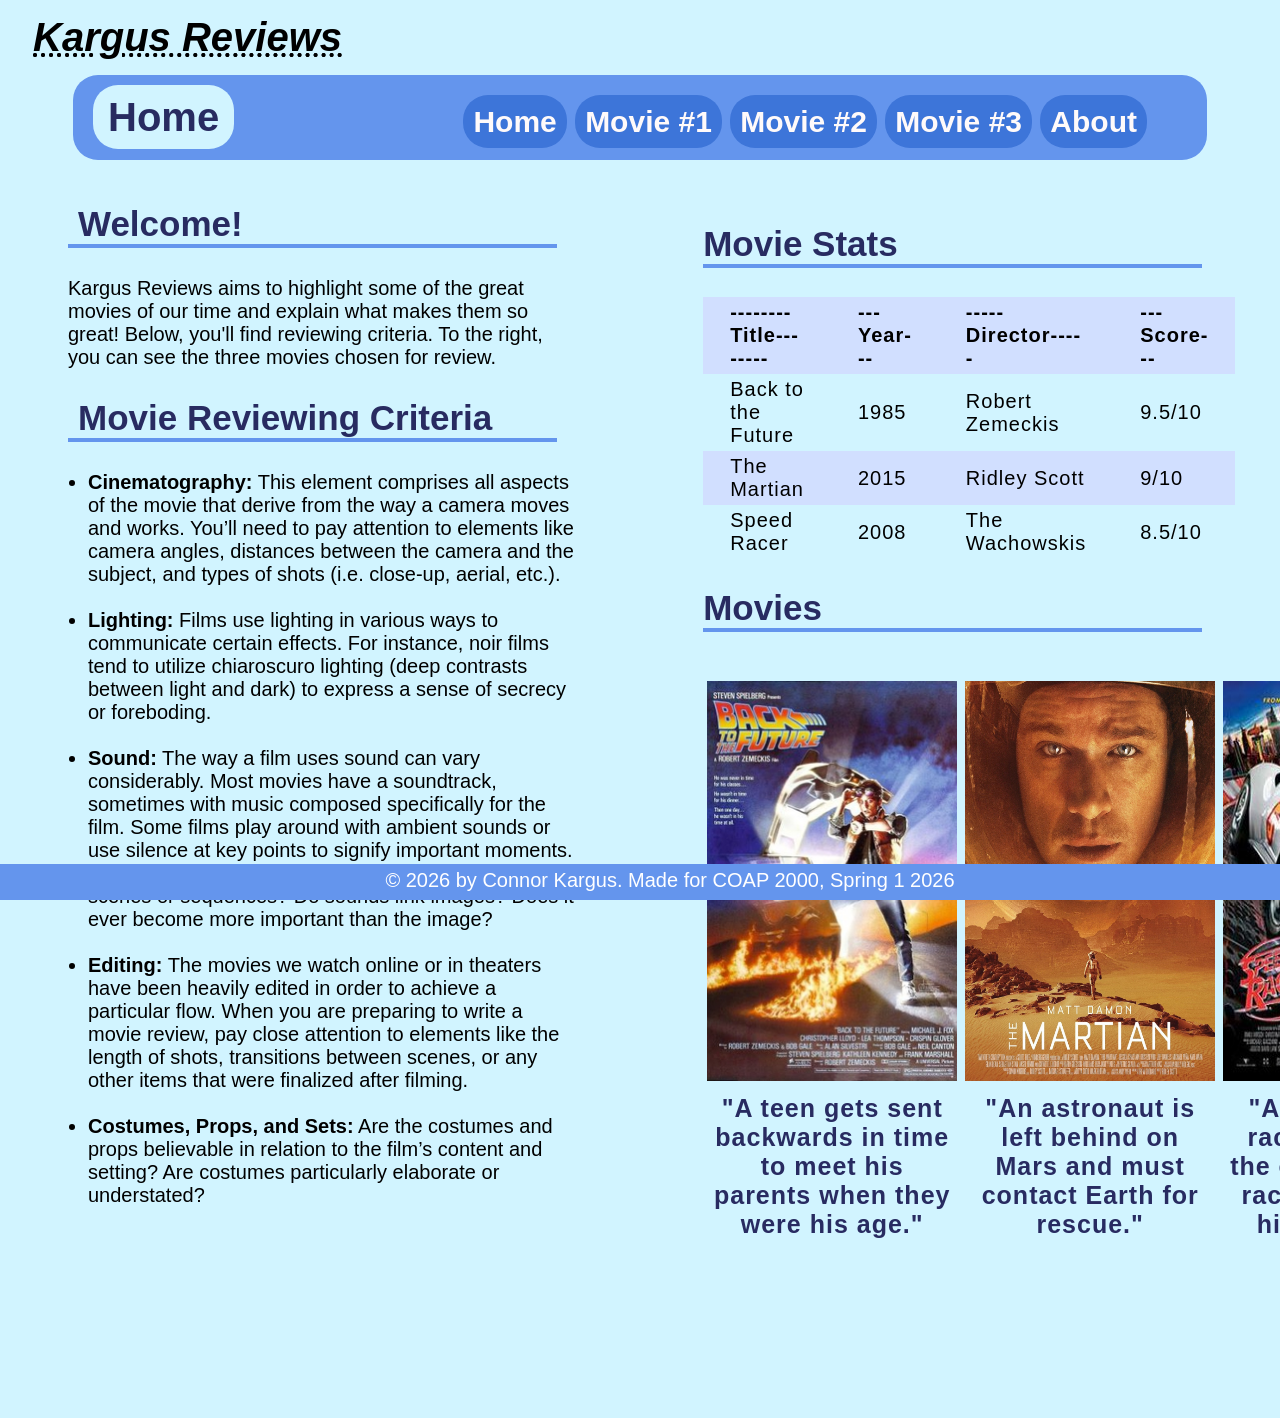
<file: index.html>
﻿<!DOCTYPE html>

<html lang="en" xmlns="http://www.w3.org/1999/xhtml">
<head>
    <link href="styles/style.css" rel="stylesheet">
    <meta name="viewport" content="width=device-width, initial-scale=1.0">
    <title>Home</title>
</head>

<body>
    <header>
        <h1><a class="title" href="index.html">Kargus Reviews</a></h1>
    </header>

    <nav>
        <h1><span>Home</span><span><a href="index.html">Home</a> <a href="movie1.html">Movie #1</a> <a href="movie2.html">Movie #2</a> <a href="movie3.html">Movie #3</a> <a href="about.html">About</a></span></h1>
    </nav>

    
    <article class="indexarticle">
        <h2>Welcome!</h2>
        <p>Kargus Reviews aims to highlight some of the great movies of our time and explain what makes them so great! Below, you'll find reviewing criteria. To the right, you can see the three movies chosen for review.</p>
        <h2>Movie Reviewing Criteria</h2>
        
            <ul>
                <li><b>Cinematography:</b> This element comprises all aspects of the movie that derive from the way a camera moves and works. You’ll need to pay attention to elements like camera angles, distances between the camera and the subject, and types of shots (i.e. close-up, aerial, etc.).<br><br></li>
                <li><b>Lighting:</b> Films use lighting in various ways to communicate certain effects. For instance, noir films tend to utilize chiaroscuro lighting (deep contrasts between light and dark) to express a sense of secrecy or foreboding.<br><br></li>
                <li><b>Sound:</b> The way a film uses sound can vary considerably. Most movies have a soundtrack, sometimes with music composed specifically for the film. Some films play around with ambient sounds or use silence at key points to signify important moments. What is the relation of sound to the image in specific scenes or sequences? Do sounds link images? Does it ever become more important than the image?<br><br></li>
                <li><b>Editing:</b> The movies we watch online or in theaters have been heavily edited in order to achieve a particular flow. When you are preparing to write a movie review, pay close attention to elements like the length of shots, transitions between scenes, or any other items that were finalized after filming.<br><br></li>
                <li><b>Costumes, Props, and Sets:</b> Are the costumes and props believable in relation to the film’s content and setting? Are costumes particularly elaborate or understated?</li>
            </ul>
        
    </article>
    <aside class="indexaside">
        <div>
            <h2>Movie Stats</h2>
            <table class="movielist">
                <tr class="bluetr">

                    <td><b>--------Title--------</b></td>
                    <td><b>---Year---</b></td>
                    <td><b>-----Director-----</b></td>
                    <td><b>---Score---</b></td>
                </tr>
                <tr>
                    <td>Back to the Future</td>
                    <td>1985</td>
                    <td>Robert Zemeckis</td>
                    <td>9.5/10</td>
                </tr>
                <tr class="bluetr">
                    <td>The Martian</td>
                    <td>2015</td>
                    <td>Ridley Scott</td>
                    <td>9/10</td>
                </tr>
                <tr>
                    <td>Speed Racer</td>
                    <td>2008</td>
                    <td>The Wachowskis</td>
                    <td>8.5/10</td>
                </tr>
            </table>
            <h2>Movies</h2>
            <table class="posters">
                <tr><td></td></tr>
                <tr><td></td></tr>

                <tr>
                    <td>
                        <div class="container">
                            <a href="movie1.html"><img src="images/Back_to_the_Future.jpg" alt="Back to the future poster"> </a>
                            <div class="overlay">Back to the Future</div>

                        </div>
                       
                    </td>
                    <td>
                        <div class="container">
                            <a href="movie2.html"><img src="images/The_Martian.jpg" alt="The Martian poster"></a>
                            <div class="overlay">The Martian</div>
                        </div>
                    </td>
                    
                        <td>
                            <div class="container">
                                <a href="movie3.html"><img src="images/Speed_Racer.jpg" alt="Speed Racer poster"></a>
                                <div class="overlay">Speed Racer</div>
                            </div>
                        </td>

                    
        </tr>
                <tr>
                    <td>
                        <p>"A teen gets sent backwards in time to meet his parents when they were his age."</p>
                    </td>
                    <td>
                        <p>"An astronaut is left behind on Mars and must contact Earth for rescue."</p>
                    </td>
                    <td>
                        <p>"A professional racer must beat the odds of rigged races and outwit hired hitmen."</p>
                    </td>
                </tr>
        </table>
        </div>
        <section class="bottom"></section>
    </aside>
      



        
        <!--
    <div class="row">
        <div div class="column"><img src="images/Back_to_the_Future.jpg" alt="A picture of my cat" width="200" height="300"></div>
        <div div class="column"><img src="images/The_Martian.jpg" alt="A picture of my cat" width="200" height="300"></div>
        <div div class="column"><img src="images/Speed_Racer.jpg" alt="A picture of my cat" width="200" height="300"></div>
    </div>

    <div class="footer">
        <p>Footer</p>
    </div>
        -->
        
        <footer>

            <p>© 2026 by Connor Kargus. Made for COAP 2000, Spring 1 2026</p>
        </footer>
</body>
</html>
</file>
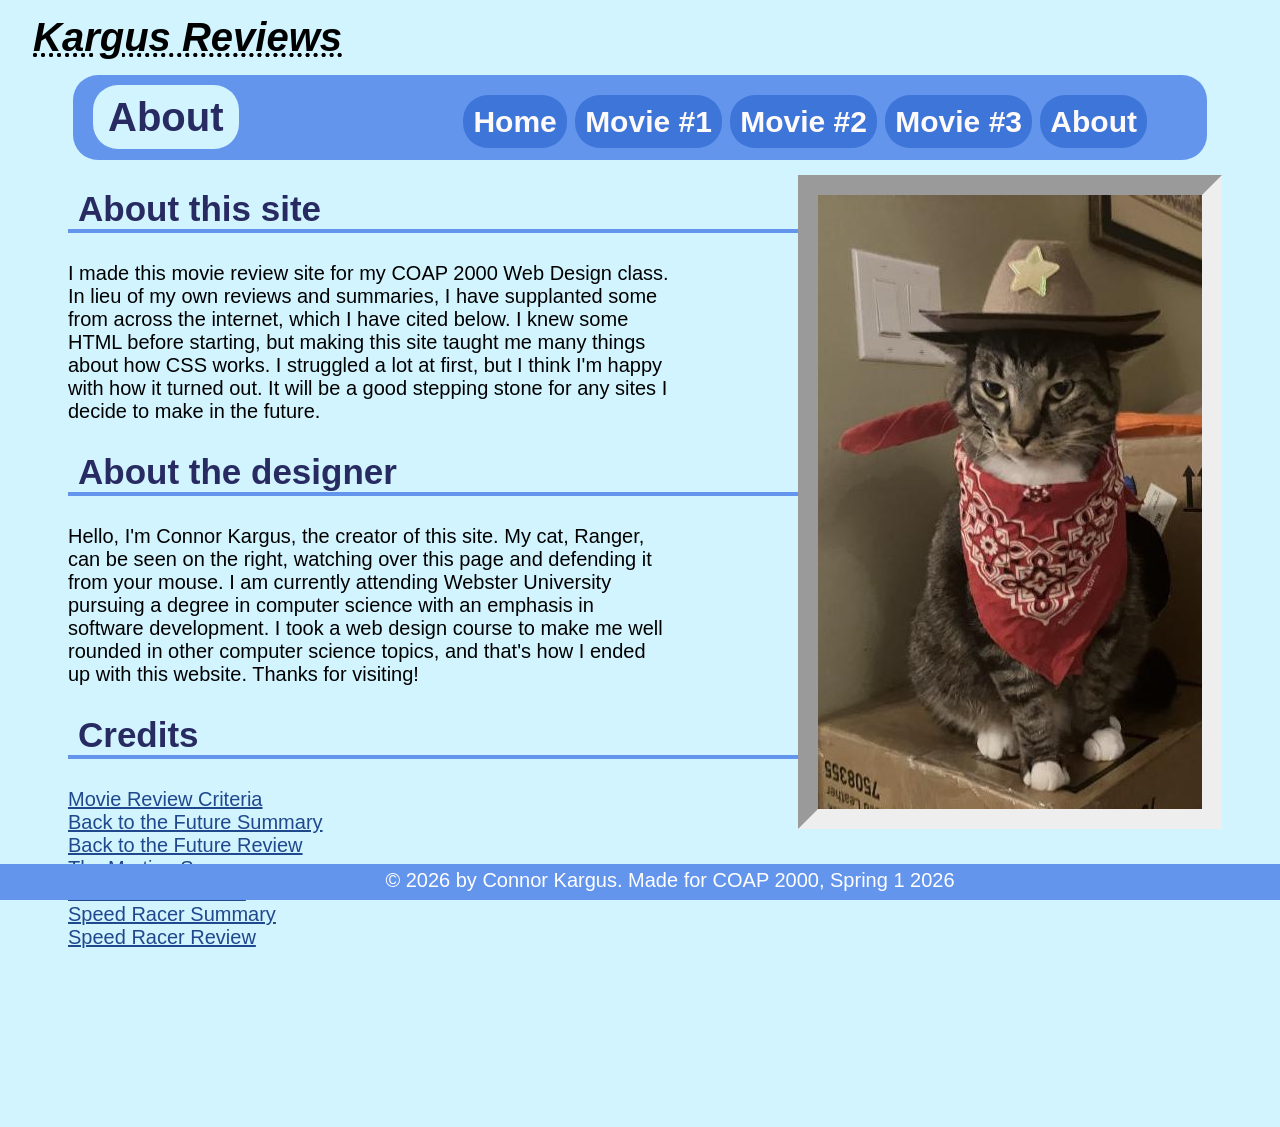
<file: about.html>
﻿<!DOCTYPE html>

<html lang="en" xmlns="http://www.w3.org/1999/xhtml">
<head>
    <link href="styles/style.css" rel="stylesheet">
    <meta name="viewport" content="width=device-width, initial-scale=1.0">
    <title>About</title>

</head>

<body>
    <header>
        <h1><a class="title" href="index.html">Kargus Reviews</a></h1>
    </header>

    <nav>
        <h1><span>About</span><span><a href="index.html">Home</a> <a href="movie1.html">Movie #1</a> <a href="movie2.html">Movie #2</a> <a href="movie3.html">Movie #3</a> <a href="about.html">About</a></span></h1>
    </nav>

    <img src="images/cat.jpg" alt="A picture of my cat" id="aboutimg">

    <h2 class="abouth2">About this site</h2>
    <p class="aboutp">
        I made this movie review site for my COAP 2000 Web Design class. In lieu of my own reviews and summaries, I have supplanted some from across the internet, which I have cited below.
        I knew some HTML before starting, but making this site taught me many things about how CSS works. I struggled a lot at first,
        but I think I'm happy with how it turned out. It will be a good stepping stone for any sites I decide to make in the future.
    </p>

    <h2 class="abouth2">About the designer</h2>
    <p class="aboutp">
        Hello, I'm Connor Kargus, the creator of this site. My cat, Ranger, can be seen on the right, watching over this page and defending it from your mouse. I am currently attending Webster University pursuing a degree in computer science with an 
        emphasis in software development.
        I took a web design course to make me well rounded in other computer science topics, and that's how I ended up with this website. Thanks for visiting!
        
    </p>
    <h2 class="abouth2">Credits</h2>
    <p class="aboutp">
        <a href="https://www.bibguru.com/blog/how-to-write-movie-review/" rel="noopener noreferrer" target="_blank"> Movie Review Criteria</a><br>
        <a href="https://www.imdb.com/title/tt0088763/" rel="noopener noreferrer" target="_blank">Back to the Future Summary</a><br>
        <a href="https://screenrant.com/back-to-the-future-movie-review-1985/" rel="noopener noreferrer" target="_blank">Back to the Future Review</a><br>
        <a href="https://www.imdb.com/title/tt3659388/" rel="noopener noreferrer" target="_blank">The Martian Summary</a><br>
        <a href="https://jonnegroni.com/2015/10/02/the-martian-makes-science-look-cool-again/" rel="noopener noreferrer" target="_blank">The Martian Review</a><br>
        <a href="https://www.imdb.com/title/tt0811080/?ref_=nv_sr_srsg_0_tt_8_nm_0_in_0_q_speed%20racer" rel="noopener noreferrer" target="_blank">Speed Racer Summary</a><br>
        <a href="https://notveryprofoundfilm.medium.com/in-praise-of-2008s-speed-racer-77a9162cd04d" rel="noopener noreferrer" target="_blank">Speed Racer Review</a>
        </p>
        <section class="bottom"></section>
        <footer>
            <p>© 2026 by Connor Kargus. Made for COAP 2000, Spring 1 2026</p>
        </footer>
</body>

</html>
</file>
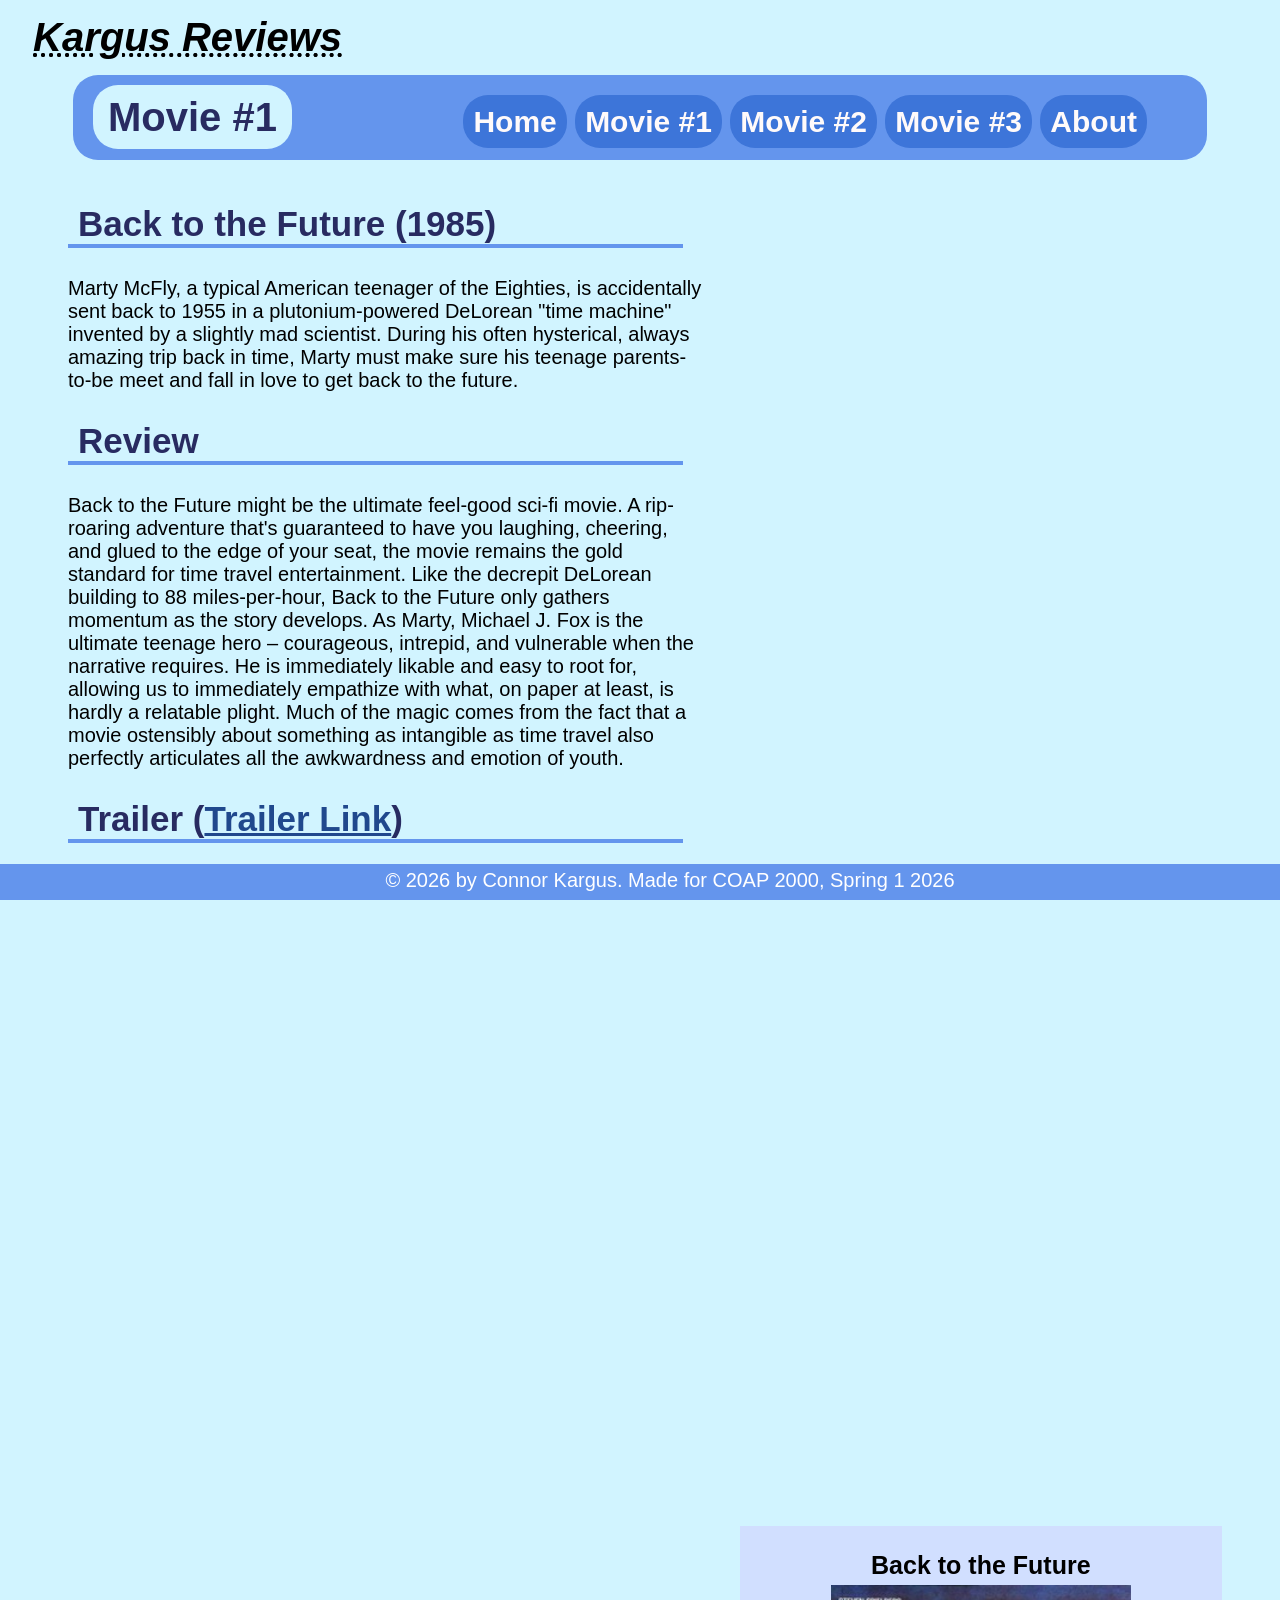
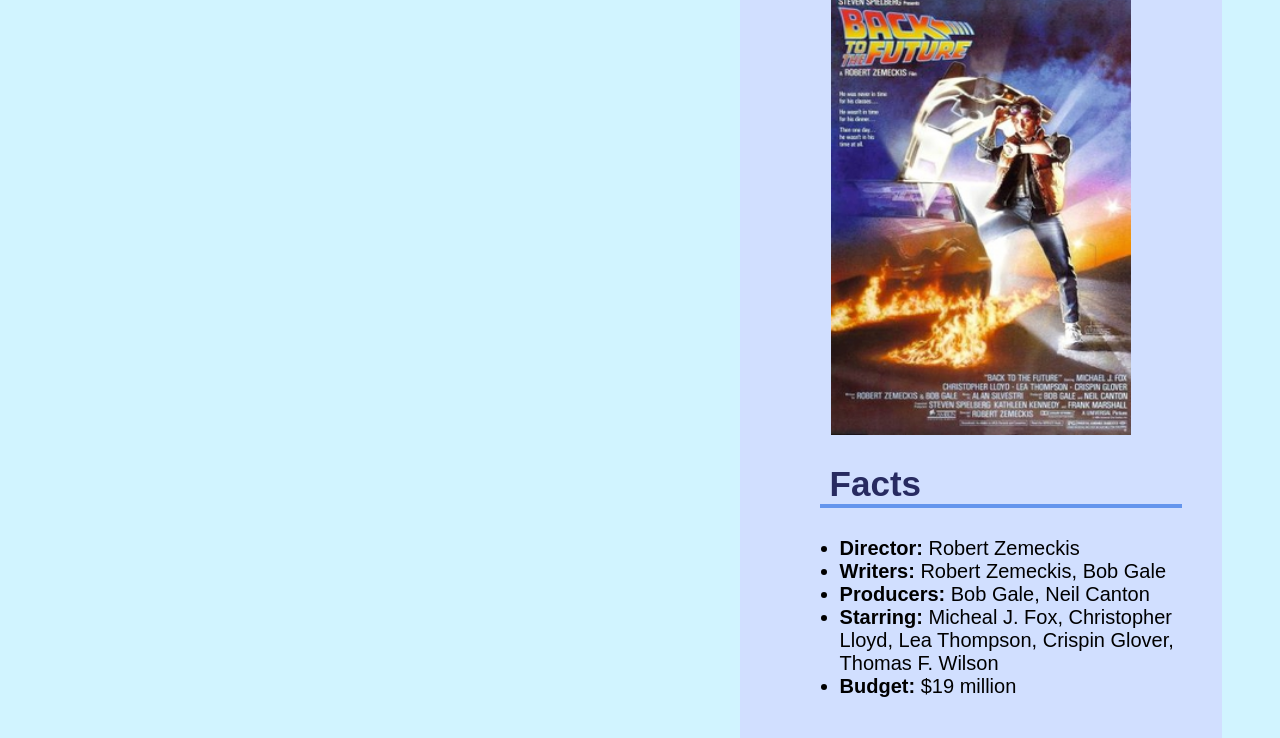
<file: movie1.html>
﻿<!DOCTYPE html>

<html lang="en" xmlns="http://www.w3.org/1999/xhtml">
<head>
    <link href="styles/style.css" rel="stylesheet">
    <meta name="viewport"  content="width=device-width, initial-scale=1.0">
    <title>Movie #1</title>
</head>

<body>
    <header>
        <h1><a class="title" href="index.html">Kargus Reviews</a></h1>
    </header>

    <nav>
        <h1><span>Movie #1</span><span><a href="index.html">Home</a> <a href="movie1.html">Movie #1</a> <a href="movie2.html">Movie #2</a> <a href="movie3.html">Movie #3</a> <a href="about.html">About</a></span></h1>
    </nav>
    <article>
        <h2>Back to the Future (1985)</h2>
        <p>
         
            Marty McFly, a typical American teenager of the Eighties, is accidentally sent back to 1955 in a plutonium-powered DeLorean "time machine" invented by a slightly mad scientist. During his often hysterical, always amazing trip back in time, Marty must make sure his teenage parents-to-be meet and fall in love to get back to the future.
        </p>
        <h2>Review</h2>
        <p>




            Back to the Future might be the ultimate feel-good sci-fi movie. A rip-roaring adventure that's guaranteed to have you laughing,
            cheering, and glued to the edge of your seat, the movie remains the gold standard for time travel entertainment. Like the decrepit DeLorean building to 88 miles-per-hour, Back to the Future only 
            gathers momentum as the story develops. As Marty, Michael J. Fox is the ultimate teenage hero – courageous, intrepid, and vulnerable when the narrative requires. He is immediately likable and easy 
            to root for, allowing us to immediately empathize with what, on paper at least, is hardly a relatable plight. Much of the magic comes from the fact that a movie ostensibly about something as intangible
            as time travel also perfectly articulates all the awkwardness and emotion of youth.
        </p>

        <h2>Trailer (<a href="https://www.youtube.com/watch?v=ez6WQ7IX72U" rel="noopener noreferrer" target="_blank">Trailer Link</a>)</h2>

        <iframe width="800" height="500" src="https://www.youtube.com/embed/ez6WQ7IX72U" title="Back to the Future | 40th Anniversary Trailer"
                allow="accelerometer; autoplay; clipboard-write; encrypted-media; gyroscope; picture-in-picture; web-share" referrerpolicy="strict-origin-when-cross-origin"
                allowfullscreen></iframe>

        <section class="bottom"></section>

    </article>

    <aside>
        <h3>Back to the Future</h3>
        <img src="images/Back_to_the_Future.jpg" alt="Back to the Future poster" >
        <h2>Facts</h2>
        
            <ul>
                <li><b>Director: </b> Robert Zemeckis</li>

                <li>
                    <b>Writers: </b>Robert Zemeckis, Bob Gale
                </li>

                <li>
                    <b>Producers: </b>Bob Gale, Neil Canton
                </li>

                <li>
                    <b>Starring: </b>Micheal J. Fox, Christopher Lloyd, Lea Thompson, Crispin Glover, Thomas F. Wilson
                </li>

                <li><b>Budget: </b>$19 million</li>
            </ul>
        
        
    </aside>
        
   
    
    <footer>

        <p>© 2026 by Connor Kargus. Made for COAP 2000, Spring 1 2026</p>
    </footer>
</body>
</html>
</file>
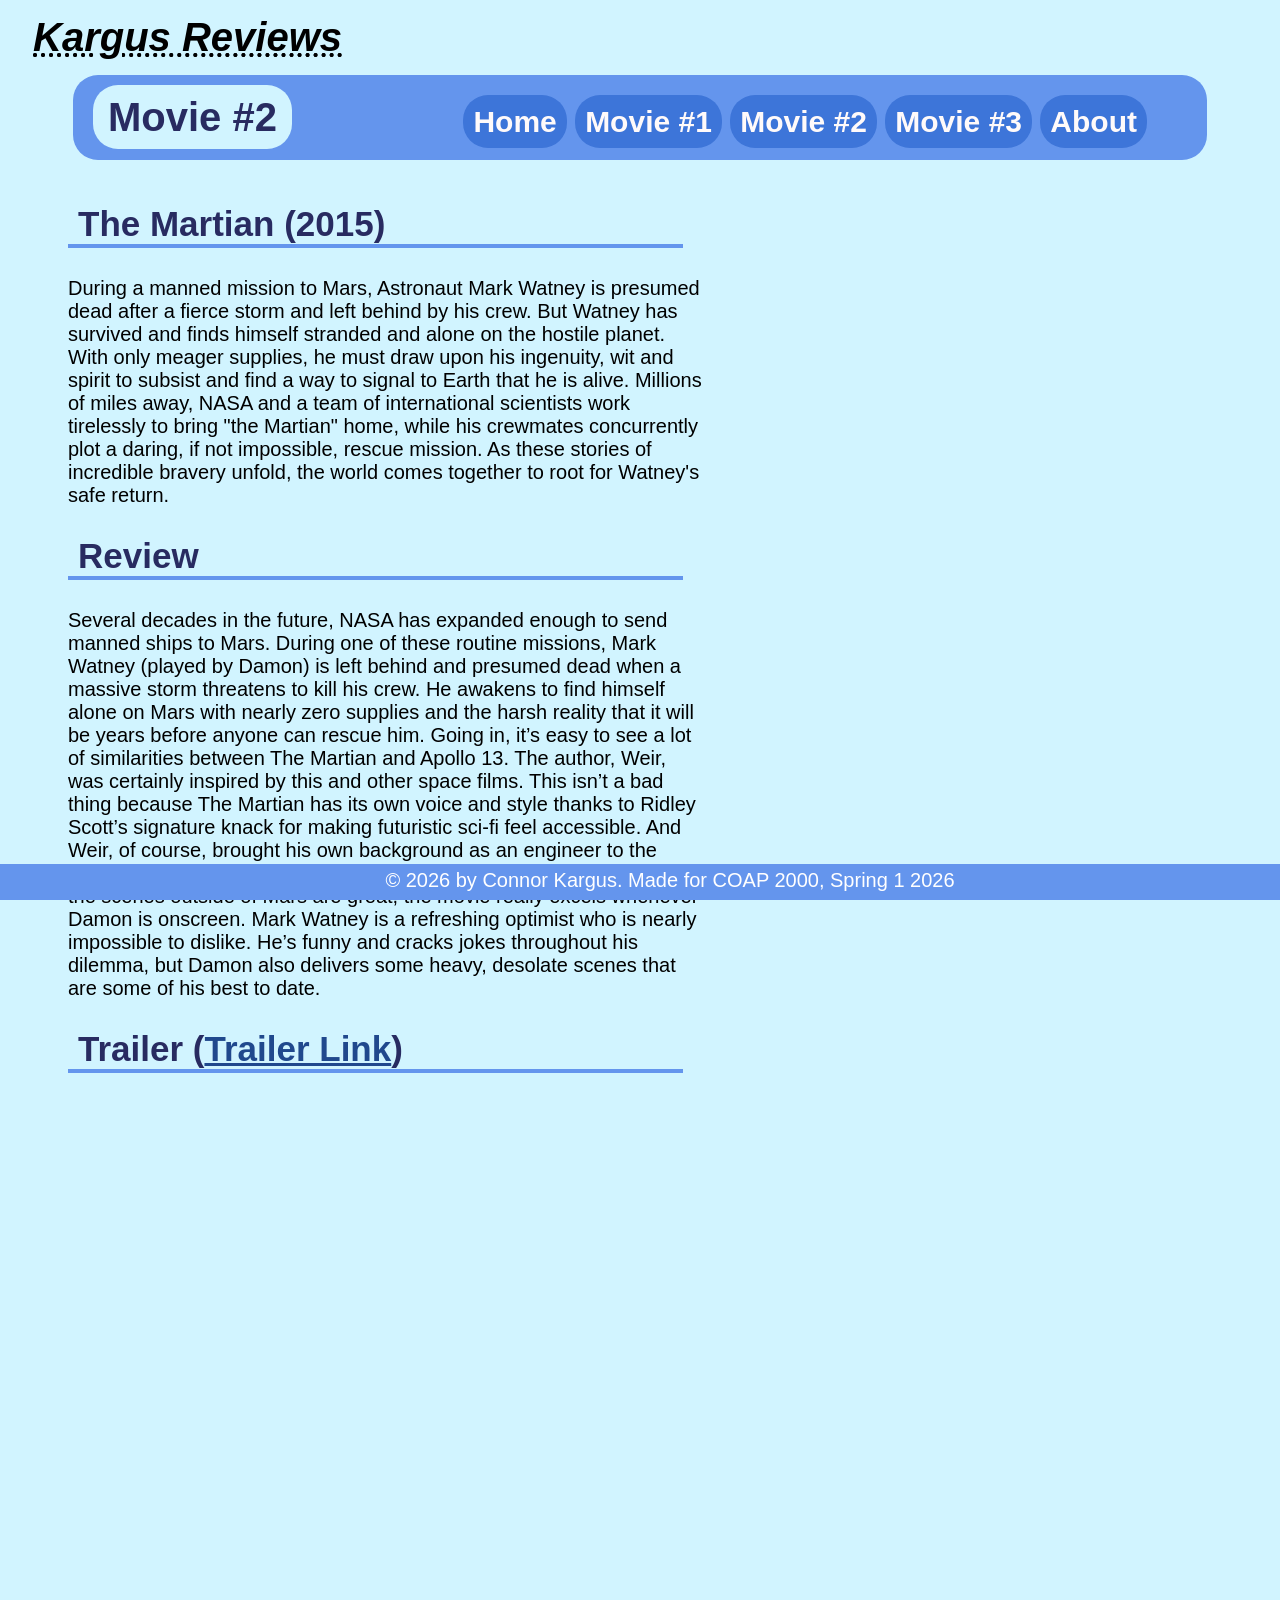
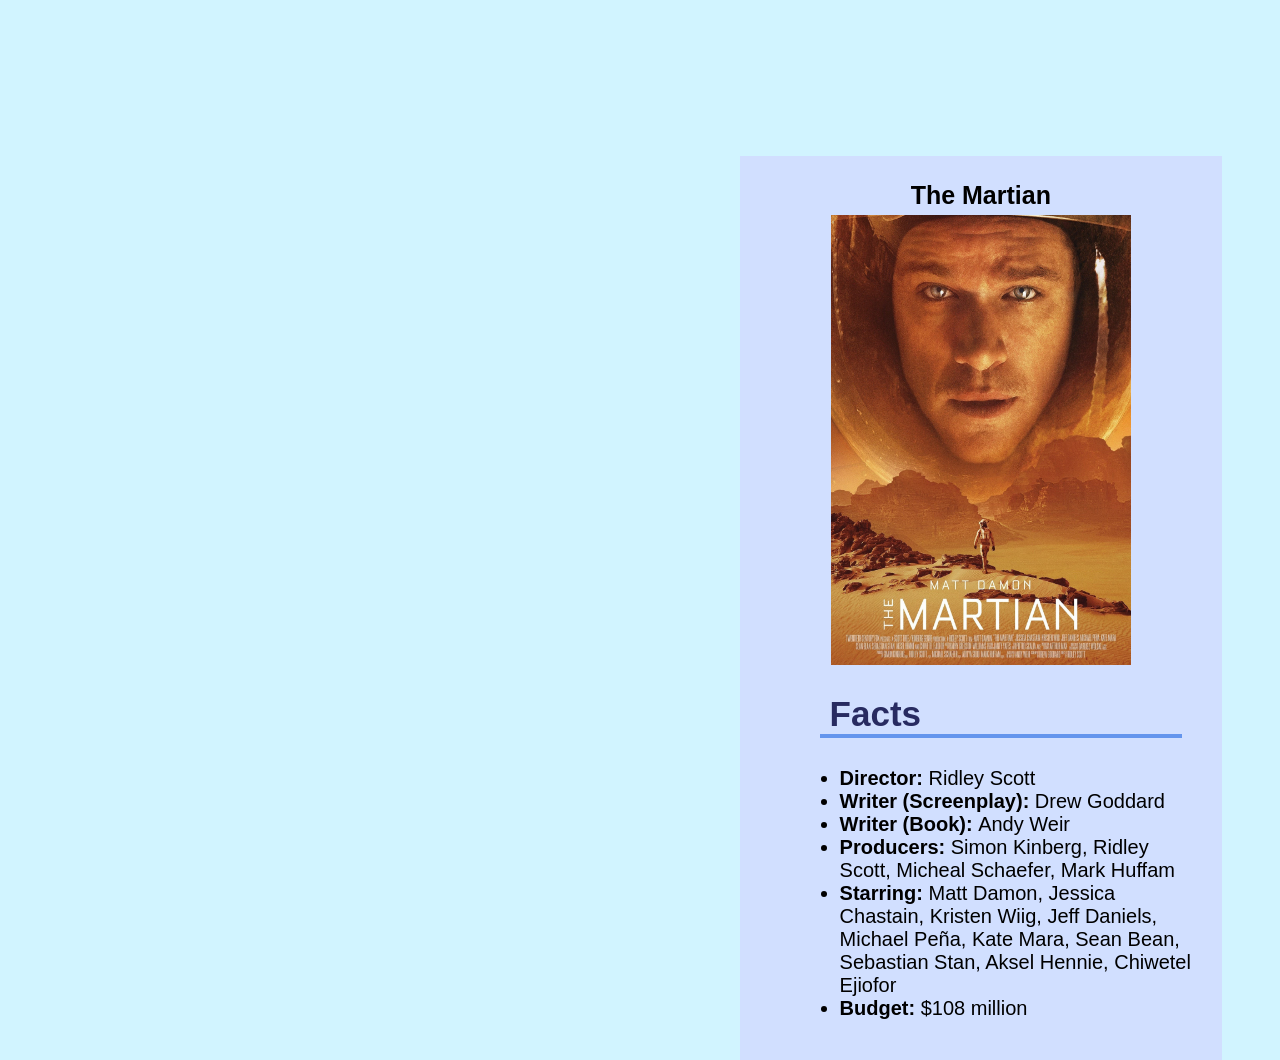
<file: movie2.html>
﻿<!DOCTYPE html>

<html lang="en" xmlns="http://www.w3.org/1999/xhtml">
<head>
    <link href="styles/style.css" rel="stylesheet">
    <meta name="viewport" content="width=device-width, initial-scale=1.0">
    <title>Movie #2</title>
</head>

<body>
    <header>
        <h1><a class="title" href="index.html">Kargus Reviews</a></h1>
    </header>

    <nav>
        <h1><span>Movie #2</span><span><a href="index.html">Home</a> <a href="movie1.html">Movie #1</a> <a href="movie2.html">Movie #2</a> <a href="movie3.html">Movie #3</a> <a href="about.html">About</a></span></h1>
    </nav>
    <article>
        <h2>The Martian (2015)</h2>
        <p>
            During a manned mission to Mars, Astronaut Mark Watney is presumed dead after a fierce storm and left behind by his crew. But Watney has survived and finds himself stranded and alone
            on the hostile planet. With only meager supplies, he must draw upon his ingenuity, wit and spirit to subsist and find a way to signal to Earth that he is alive. Millions of miles away,
            NASA and a team of international scientists work tirelessly to bring "the Martian" home, while his crewmates concurrently plot a daring, if not impossible, rescue mission. As these stories
            of incredible bravery unfold, the world comes together to root for Watney's safe return.
        </p>
        <h2>Review</h2>
        <p>
            Several decades in the future, NASA has expanded enough to send manned ships to Mars. During one of these routine missions, Mark Watney (played by Damon) is left behind and presumed dead when a massive storm threatens to kill his crew. He awakens to find himself alone on Mars with nearly zero supplies
            and the harsh reality that it will be years before anyone can rescue him.
            Going in, it’s easy to see a lot of similarities between The Martian and Apollo 13. The author, Weir, was certainly inspired by this and other space films. This isn’t a bad thing because The Martian has its own voice and style thanks to Ridley Scott’s signature knack for making futuristic sci-fi feel accessible. And Weir, of course, brought his own background as an engineer to the
            original source material, making The Martian feel very authentic.
            While the scenes outside of Mars are great, the movie really excels whenever Damon is onscreen. Mark Watney is a refreshing optimist who is nearly impossible to dislike. He’s funny and cracks jokes throughout his dilemma,
            but Damon also delivers some heavy, desolate scenes that are some of his best to date.

        </p>

        <h2>Trailer (<a href="https://www.youtube.com/watch?v=ej3ioOneTy8" rel="noopener noreferrer" target="_blank">Trailer Link</a>)</h2>

        <iframe width="800" height="500" src="https://www.youtube.com/embed/ej3ioOneTy8?si=-RG-lTt7WSgjROMg" title="The Martian | Official Trailer [HD] | 20th Century FOX"
                allow="accelerometer; autoplay; clipboard-write; encrypted-media; gyroscope; picture-in-picture; web-share" referrerpolicy="strict-origin-when-cross-origin"
                allowfullscreen></iframe>



        <section class="bottom"></section>

    </article>

    <aside>
        <h3>The Martian</h3>
        <img src="images/The_Martian.jpg" alt="The Martian poster">
        <h2>Facts</h2>
        
            <ul>
                <li><b>Director: </b> Ridley Scott</li>

                <li>
                    <b>Writer (Screenplay): </b>Drew Goddard
                </li>
                <li>
                    <b>Writer (Book): </b>Andy Weir
                </li>

                <li>
                    <b>Producers: </b>Simon Kinberg, Ridley Scott, Micheal Schaefer, Mark Huffam
                </li>

                <li>
                    <b>Starring: </b>Matt Damon, Jessica Chastain,
                    Kristen Wiig,
                    Jeff Daniels,
                    Michael Peña,
                    Kate Mara,
                    Sean Bean,
                    Sebastian Stan,
                    Aksel Hennie,
                    Chiwetel Ejiofor
                </li>

                <li><b>Budget: </b>$108 million</li>
            </ul>
        

    </aside>



    <footer>

        <p>© 2026 by Connor Kargus. Made for COAP 2000, Spring 1 2026</p>
    </footer>
</body>
</html>
</file>
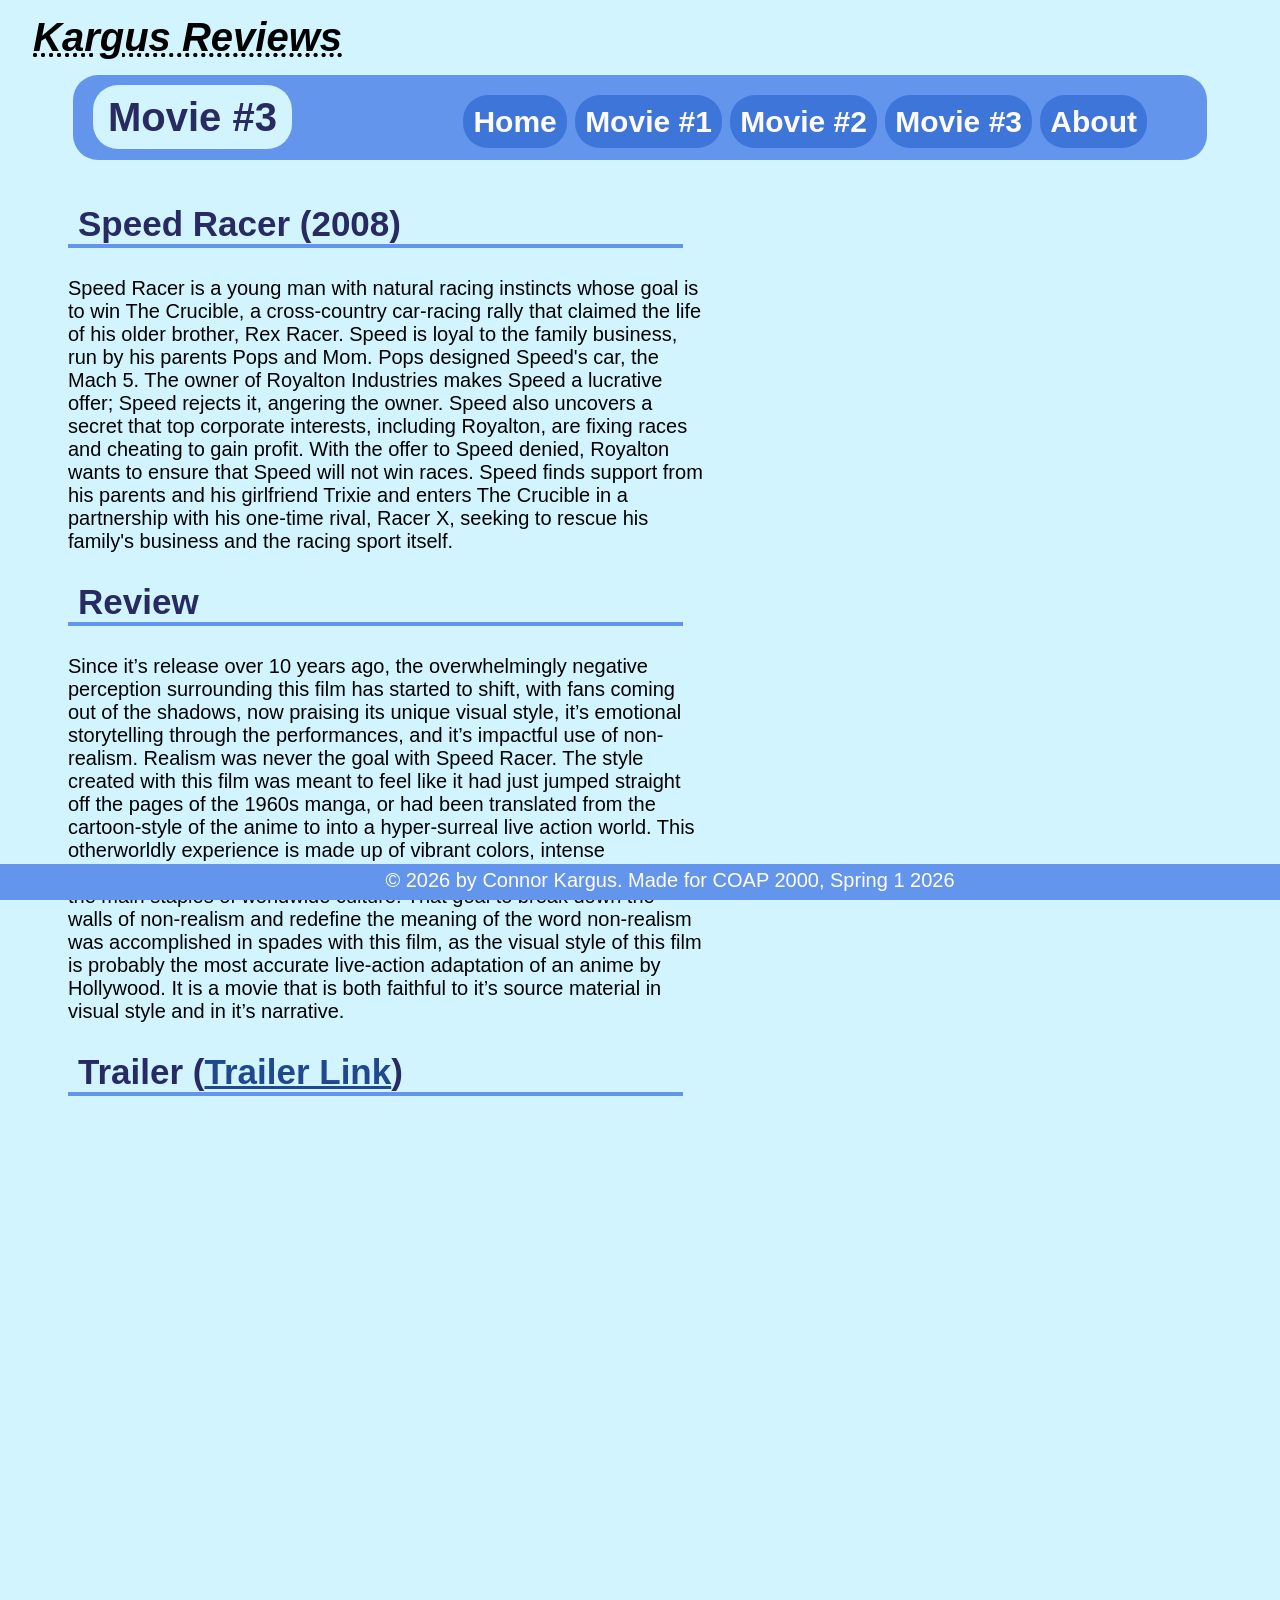
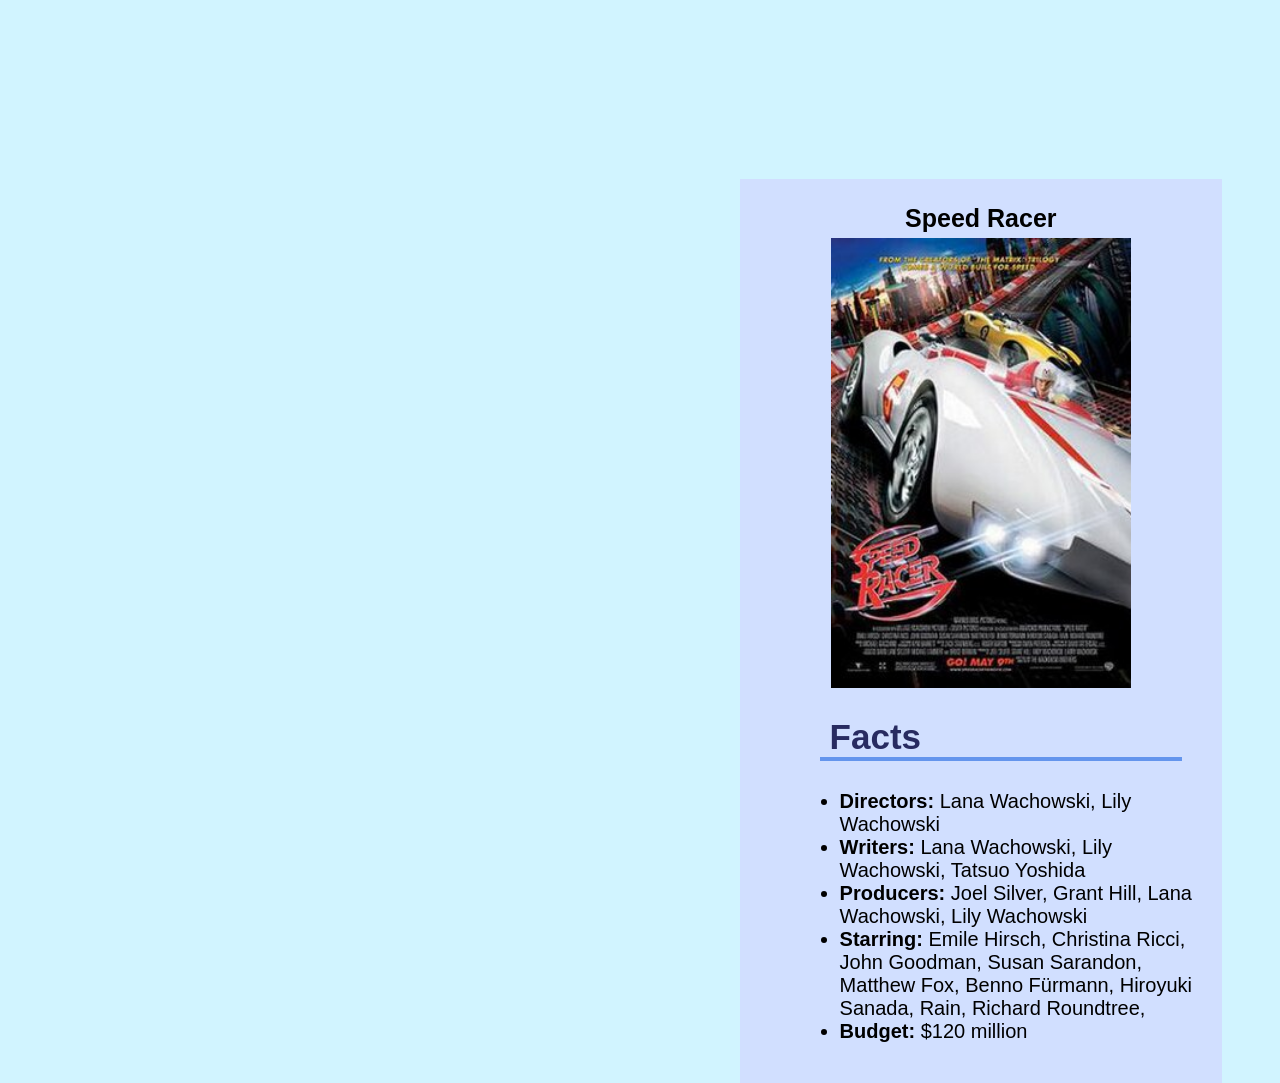
<file: movie3.html>
﻿<!DOCTYPE html>

<html lang="en" xmlns="http://www.w3.org/1999/xhtml">
<head>
    <link href="styles/style.css" rel="stylesheet">
    <meta name="viewport" content="width=device-width, initial-scale=1.0">
    <title>Movie #3</title>
</head>

<body>
    <header>
        <h1><a class="title" href="index.html">Kargus Reviews</a></h1>
    </header>

    <nav>
        <h1><span>Movie #3</span><span><a href="index.html">Home</a> <a href="movie1.html">Movie #1</a> <a href="movie2.html">Movie #2</a> <a href="movie3.html">Movie #3</a> <a href="about.html">About</a></span></h1>
    </nav>
    <article>
        <h2>Speed Racer (2008)</h2>
        <p>
            Speed Racer is a young man with natural racing instincts whose goal is to win The Crucible, a cross-country car-racing rally that claimed the life of his older brother, Rex Racer. 
            Speed is loyal to the family business, run by his parents Pops and Mom. Pops designed Speed's car, the Mach 5. The owner of Royalton Industries makes Speed a lucrative offer; Speed rejects 
            it, angering the owner. Speed also uncovers a secret that top corporate interests, including Royalton, are fixing races and cheating to gain profit. With the offer to Speed denied, Royalton
            wants to ensure that Speed will not win races. Speed finds support from his parents and his girlfriend Trixie and enters The Crucible in a partnership with his one-time rival, Racer X,
            seeking to rescue his family's business and the racing sport itself.
        </p>
        <h2>Review</h2>
        <p>
            Since it’s release over 10 years ago, the overwhelmingly negative perception surrounding this film has started to shift, with fans coming out of the shadows, now praising its unique visual style,
            it’s emotional storytelling through the performances, and it’s impactful use of non-realism.
            Realism was never the goal with Speed Racer. The style created with this film was meant to feel like it had just jumped straight off the pages of the 1960s manga,
            or had been translated from the cartoon-style of the anime to into a hyper-surreal live action world. This otherworldly experience is made up of vibrant colors,
            intense saturation, melodramatic characters, and a world where racing is one of the main staples of worldwide culture. That goal to break down the walls of non-realism
            and redefine the meaning of the word non-realism was accomplished in spades with this film, as the visual style of this film is probably the most accurate live-action
            adaptation of an anime by Hollywood. It is a movie that is both faithful to it’s source material in visual style and in it’s narrative.
        </p>

        <h2>Trailer (<a href="https://www.youtube.com/watch?v=8V8sLlqJB2w" rel="noopener noreferrer" target="_blank">Trailer Link</a>)</h2>

        <iframe width="800" height="500" src="https://www.youtube.com/embed/8V8sLlqJB2w?si=97QK4V2HSeRA4b2T" title="Speed Racer (2008) Official Trailer - Emile Hirsch, Susan Sarandon Movie HD"
                allow="accelerometer; autoplay; clipboard-write; encrypted-media; gyroscope; picture-in-picture; web-share" referrerpolicy="strict-origin-when-cross-origin"
                allowfullscreen></iframe>

        <section class="bottom"></section>

    </article>

    <aside>
        <h3>Speed Racer</h3>
        <img src="images/Speed_Racer.jpg" alt="Speed Racer poster">
        <h2>Facts</h2>
        
            <ul>
                <li><b>Directors: </b> Lana Wachowski, Lily Wachowski</li>

                <li>
                    <b>Writers: </b>Lana Wachowski, Lily Wachowski, Tatsuo Yoshida
                </li>

                <li>
                    <b>Producers: </b>Joel Silver, Grant Hill, Lana Wachowski, Lily Wachowski
                </li>

                <li>
                    <b>Starring: </b>
                    Emile Hirsch,
                    Christina Ricci,
                    John Goodman,
                    Susan Sarandon,
                    Matthew Fox,
                    Benno Fürmann,
                    Hiroyuki Sanada,
                    Rain,
                    Richard Roundtree,
                </li>

                <li><b>Budget: </b>$120 million</li>
            </ul>
        

    </aside>



    <footer>

        <p>© 2026 by Connor Kargus. Made for COAP 2000, Spring 1 2026</p>
    </footer>
</body>
</html>
</file>
<file: styles/style.css>
body {
	background-color: #d1f4ff;
	/*padding-bottom: 200px;*/
}
h1 {
	font-size: 40px;
	font-family: Helvetica;
	font-style: italic;
	padding-left: 10px;
	text-decoration: dotted underline black;
	margin: 15px;
}
nav {
	border-radius: 25px;
	margin-right: 50px;
	margin-left: 50px;
}
	nav h1 {
		text-decoration: none;
		font-style: normal;
		background-color: cornflowerblue;
		padding: 20px;
		padding-right: 60px;
		font-family: sans-serif;
		font-size: 30px;
		border-radius: 25px;
	}

	nav a {
		padding: 10px;
		color: snow;
		background-color: #3d75d9;
		border-radius: 25px;
		padding: 10px;
		text-decoration: none;
	}

	nav h1 span:first-child {
		font-weight: 900;
		text-align: left;
		/*: dotted underline white;*/
		background-color: #d1f4ff;
		border-radius: 25px;
		color: #282b61;
		padding: 10px;
		padding-left: 15px;
		padding-right: 15px;
		font-size: 40px;
	}

	nav h1 span:last-child {
		padding-top: 10px;
		float: right;
		text-align: right;
	}
	
h2 {
	text-decoration: none;
	color: #282b61;
	font-size: 35px;
	font-family: Helvetica;
	padding-left: 10px;
	border-bottom: 4px solid cornflowerblue;
	margin-right: 20px;
	margin-left: 60px;
	
	
}
	h2 a {
		color: #20488D;
	}
h3 {
	text-align: center;
	font-family: Helvetica;
	margin: 0;
	padding-top: 5px;
	padding-bottom: 5px;
	font-size: 25px;

}
.abouth2 {
	width: 65%;
}
a {
	/*color: lightgoldenrodyellow;*/
	
}
a:hover {
		color: lightskyblue;
}
p {
	font-size: 20px;
	font-family: 'Segoe UI', Tahoma, Geneva, Verdana, sans-serif;
	padding-left: 60px;
}
	p a {
		color: #20488D;
	}
iframe {
	padding-left: 60px;
	border: none;
}
.aboutp {
	padding-right: 600px;
	
		
}
article {
	width: 55%;
	float: left;
	padding-right: 50px;
}
.indexarticle {
	width: 45%;
}
aside {
	width: 35%;
	float: right;
	background-color: #d1dfff;
	padding: 20px;
	padding-right: 20px;
	margin-right: 50px;
}
aside div {
	padding-left: 50px;
}
aside div h2 {
	padding-left: 0px;
	margin-left: 0px;
}


	aside img {
		margin-left: auto;
		margin-right: auto;
		width: 300px;
		height: 450px;
		display: block;
	}

.indexaside {
	background-color: #d1f4ff;
	width: 45%;
	float: right;
	padding-right: 0px;
	margin-right: 50px;
}

ul {
	font-size: 20px;
	font-family: 'Segoe UI', Tahoma, Geneva, Verdana, sans-serif;
	
	padding-left: 80px;
}
table {
	
	border-collapse: collapse;
	border-spacing: 8px;
	letter-spacing: 1px;
	font-size: 20px;
	font-family: 'Segoe UI', Tahoma, Geneva, Verdana, sans-serif;
	
	padding-left: 60px;
}
.movielist td {
	padding-left: 27px;
	padding-right: 27px;
}
td {
	
	padding: 4px 
}
.bluetr {
	background-color: #d1dfff;
}
.whitetr {
	background-color:white;
}
td img {
	border: 0px;
	height: 400px;
	width: 250px;
}
table td p {
	padding: 5px;
	margin: 0px;
	text-align: center;
	color: #282b61;
	font-size: 25px;
	font-weight: bold;
}
img {
	/*padding-right: 60px;*/
}
#aboutimg {
	float: right;
	border: 20px;
	border-style: inset;
	margin-right: 50px;
}
footer {
	position: fixed;
	text-align: center;
	left: 0;
	bottom: 0;
	width: 100%;
	height: 4%;
	background-color: cornflowerblue;
	color: white;

}
footer p {
	margin-bottom: 10px;
	margin-top: 5px;
}
.posters {
	border: 0px;
	padding-left: 4px;
}
.bottom {
	padding-bottom: 150px;
}
.column {
	float: left;
	width: 33.33%;
}
.row:after {
	content: "";
	display: table;
	clear: both;
}
.center {
	display: block;
	margin-left: auto;
	margin-right: auto;
	width: 50%;
}
.container {
	text-align: center;
	position: relative;
	width: 50%;
	max-width: 300px;
	padding-left: 0px;
}
.overlay {
	position: absolute;
	bottom: 0;
	background: rgb(0, 0, 0);
	background: rgba(100, 149, 237, 0.8);
	color: #f1f1f1;
	width: 162.5%;
	transition: .5s ease;
	opacity: 0;
	color: white;
	font-size: 20px;
	padding: 20px;
	margin-bottom: 0px;
	text-align: center;
}

.container:hover .overlay {
	opacity: 1;
}

.title {
	font-size: 40px;
	font-family: Helvetica;
	font-style: italic;
	text-decoration: dotted underline black;
	margin: 15px;
	margin-left: 0px;
	color: black;
}

.title:hover  {
	color: cornflowerblue;
}
</file>
